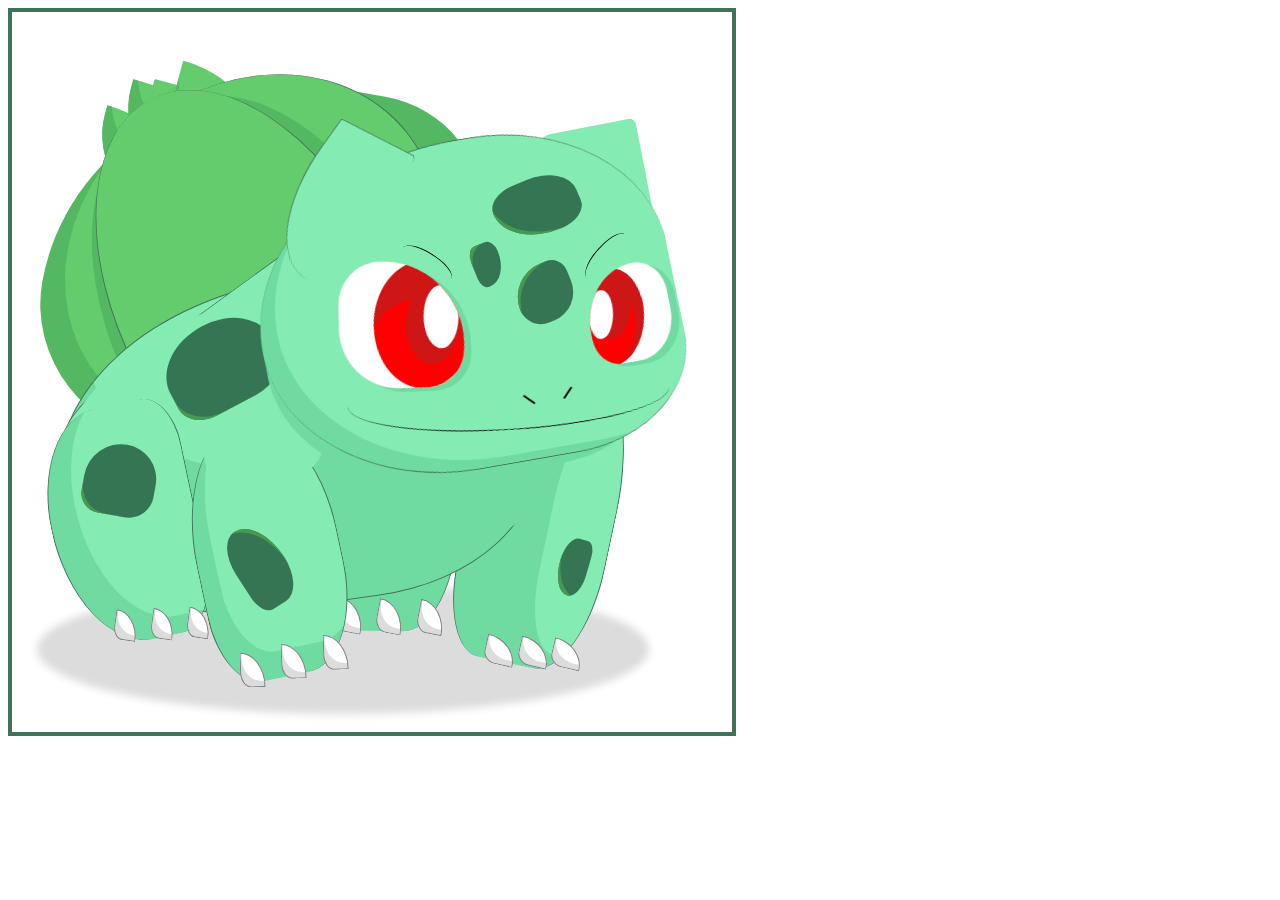
<file: index.html>
<!DOCTYPE html>
<html lang="en">
<head>
    <meta charset="UTF-8">
    <meta http-equiv="X-UA-Compatible" content="IE=edge">
    <meta name="viewport" content="width=device-width, initial-scale=1.0">
    <title>CSS Bulbasaur</title>
    <link rel="stylesheet" href="bulbasaur.css">
</head>
<body>
<main>
<div id="bulbasaur">
    <div class="sombra"></div>
    <div class="pata-trasera-der">
        <div class="dedos">
            <div class="dedo"></div>
            <div class="dedo"></div>
            <div class="dedo"></div>
        </div>
    </div>
    <div class="pata-delantera-der">
        <div class="dedos">
            <div class="dedo"></div>
            <div class="dedo"></div>
            <div class="dedo"></div>
        </div>
    </div>
    <div class="oreja-der"></div>
    <div class="bulbo">
        <div class="puntas">
            <div class="punta"></div>
            <div class="punta"></div>
            <div class="punta"></div>
            <div class="punta"></div>
        </div>
        <div class="bases">
            <div class="base"></div>
            <div class="base"></div>
        </div>
    </div>
    <div class="cabeza">
        <div class="nariz">
            <div></div>
            <div></div>
        </div>
        <div class="oreja-izq"></div>
        <div class="ojo-izq ojo">
            <div class="iris">
                <div class="pupila"></div>
            </div>
        </div>
        <div class="ojo-der ojo">
            <div class="iris">
                <div class="pupila"></div>
            </div>
        </div>
        <div class="boca"></div>

    </div>
    <div class="cuerpo">
        <div class="espalda"></div>
        <div class="pata-trasera-izq">
            <div class="dedos">
                <div class="dedo"></div>
                <div class="dedo"></div>
                <div class="dedo"></div>
            </div>
        </div>
        <div class="pata-delantera-izq">
            <div class="dedos">
                <div class="dedo"></div>
                <div class="dedo"></div>
                <div class="dedo"></div>
            </div>
        </div>
    </div>
    <div class="manchas">
        <div class="mancha"></div>
        <div class="mancha"></div>
        <div class="mancha"></div>
        <div class="mancha"></div>
        <div class="mancha"></div>
        <div class="mancha"></div>
        <div class="mancha"></div>
    </div>
    <div class="cejas">
        <div class="ceja"></div>
        <div class="ceja"></div>
    </div>
</div>
</main>
</body>
</html>
</file>
<file: bulbasaur.css>
:root {
    --bulbasaur-main: rgb(132, 235, 178);
    --bulbasaur-shadow: rgb(112, 219, 160);
    --bulbasaur-profile: rgb(64, 114, 87);
    --bulbasaur-spots: rgb(54, 117, 84);
    --bulbo: rgb(100, 204, 109);
    --bulbo-shadow: #54b761;
    --irises-shadow: rgb(206, 22, 22);
}

main {
    border: 4px solid var(--bulbasaur-profile);
    height: 80vmin;
    width: 80vmin;
}

#bulbasaur {
    width: inherit;
    height: inherit;
    position: relative;
}

/* BULBO */

.bulbo {
    width: 58%;
    height: 53%;
    background-color: #54b761;
    position: relative;
    top: 9%;
    left: 5%;
    border-radius: 85% 36% 85% 49%;
    transform: rotate(10deg);
    z-index: 0;
}

.bulbo .base {
    position: absolute;
    background-color: var(--bulbo);
    border-radius: 50%;
}

.base:nth-child(1) {
    width: 81%;
    height: 103%;
    border-top: 1px solid var(--bulbasaur-profile);
    top: -5%;
    left: 8%;
    transform: rotate(43deg); 
}

.base:nth-child(2) {
    width: 65%;
    height: 122%;
    border-inline: 1px solid var(--bulbasaur-profile);
    top: -1%;
    left: 19%;
    transform: rotate(323deg);
    box-shadow: -1.5vmin 2vmin 0vmin 0vmin var(--bulbo-shadow), 2.5vmin 2vmin 0vmin 0vmin var(--bulbo-shadow);
}

.puntas > div{
    width: 25%;
    height: 25%;
    background-color: var(--bulbo);
    position: absolute;
    transform: rotate(5deg);
    box-shadow: inset 0vmin -4vmin 0vmin 0vmin var(--bulbo-shadow);
}

.punta:nth-child(1) {
    top: 16%;
    left: 7%;
    border-radius: 0% 111% 0% 100%;
}

.punta:nth-child(2) {
    top: 7%;
    left: 17%;
    border-radius: 1% 1% 1% 1%;
}

.punta:nth-child(3) {
    top: 8%;
    left: 12%;
    border-radius: 0% 100% 10% 100%;
}

.punta:nth-child(4) {
    top: 1%;
    left: 23%;
    border-radius: 1% 100% 1% 50%;
}

/* CABEZA */

.cabeza {
    width: 58%;
    height: 53%;
    background-color: var(--bulbasaur-main);
    border-block: 1px solid var(--bulbasaur-profile);
    border-radius: 59% 45% 33% 49%;
    position: relative;
    top: -39%;
    left: 34%;
    z-index: 1;
    transform: rotate3d(21, 0, -7, 33deg);
    box-shadow: inset 3vmin -2vmin 0vmin -1vmin var(--bulbasaur-shadow), 
                -2vmin 3vmin 0vmin -2vmin var(--bulbasaur-shadow);
}

/* NARIZ */

.nariz {
    width: 10%;
    height: 4%;
    background-color: transparent;
    position: absolute;
    display: flex;
    justify-content: space-between;
    top: 80%;
    left: 60%;
}

.nariz > div {
    border-left: 2px solid black;
}

.nariz > div:nth-child(1) {
    transform: rotate(-40deg);
}

.nariz > div:nth-child(2) {
    transform: rotate(40deg);
}

/* OREJAS */

.oreja-izq {
    width: 21%;
    height: 46%;
    background-color: var(--bulbasaur-main);
    border-radius: 3% 8% 32% 125%;
    border-left: 1px solid var(--bulbasaur-profile);
    border-top: 1px solid var(--bulbasaur-profile);
    position: absolute;
    top: -11%;
    left: 13%;
    transform: rotate(42deg);
}

.oreja-der {
    width: 15%;
    height: 15%;
    background-color: var(--bulbasaur-main);
    border-radius: 22% 6% 19% 1%;
    position: absolute;
    top: 16%;
    right:12%;
    transform: rotate(349deg);
}

/* OJOS */

.ojo {
    box-shadow: .8vmin .5vmin 0vmin var(--bulbasaur-shadow);
}

.ojo-izq, .ojo-der {
    background-color: white;
    position: relative;
    overflow: hidden;
}

.ojo-izq {
    width: 30%;
    height: 39%;
    border-radius: 50% 100% 44% 73%;
    top: 33%;
    left: 19%; 
    transform: rotate(9deg) skew(0deg, 0deg);
}

.ojo-der {
    width: 20%;
    height: 30%;
    border-radius: 100% 50% 73% 44%;
    top: 7%;
    left: 78%;
    transform: rotate(0deg) skew(0deg, 0deg);
}

.iris {
    width: 80%;
    height: 100%;
    background-color: red;
    border-radius: 55%;
    position: absolute;
}

.ojo-izq .iris {
    top: 1%;
    left: 28%;
    box-shadow: inset -1vmin 5vmin 0vmin 0vmin var(--irises-shadow);
}

.ojo-der .iris {
    top: 1%;
    left: -13%;
    transform: rotate(190deg);
    box-shadow: inset 0vmin -1vmin 0vmin 1vmin var(--irises-shadow);
}

.pupila {
    width: 35%;
    height: 50%;
    background-color: white;
    border-radius: 50%;
    position: absolute;
    box-shadow: -1vmin 1vmin 0vmin 1vmin var(--irises-shadow);
}

.ojo-izq .pupila {
    top: 19%;
    left: 50%;
}

.ojo-der .pupila {
    top: 28%;
    left: 47%;
}

/* BOCA */

.boca {
    width: 77%;
    height: 20%;
    border-radius: 105% 97%;
    border-bottom: 1px solid black;
    position: absolute;
    top: 70%;
    left: 17%;
    transform: rotate(8deg);
}

/* CUERPO */

.cuerpo {
    width: 66%;
    height: 45%;
    background-color: var(--bulbasaur-main);
    border-radius: 73% 61% 49% 54%;
    border: 1px solid var(--bulbasaur-profile);
    transform: rotate(352deg);
    position: relative;
    top: -69%;
    left: 6%;
    box-shadow: inset 6vmin -16vmin 0vmin -1vmin var(--bulbasaur-shadow);
}

.cuerpo::before {
    content: "";
    width: 8%;
    height: 31%;
    border-radius: 73% 61% 49% 54%;
    background-color: var(--bulbasaur-shadow);
    position: absolute;
    top: 56%;
    left: 92%;
    transform: rotate(33deg);
    box-shadow: inset 3vmin -2vmin 0vmin -1vmin var(--bulbasaur-shadow);
}

.espalda  {
    width: 66%;
    height: 34%;
    background-color: var(--bulbasaur-main);
    border-top: 1px solid var(--bulbasaur-profile);
    border-radius: 76% 27% 110% 191%;
    transform: rotate(332deg);
    position: relative;
    top: 9%;
    left: 1%;
}

.espalda::before {
    content: "";
    width: 55%;
    height: 32%;
    background-color: var(--bulbasaur-main);
    border-radius: 179% 139% 1% 1%;
    position: absolute;
    top: -6%;
    left: 9%;
}


/* PATAS */

.pata-trasera-der, .pata-trasera-izq, .pata-delantera-izq, .pata-delantera-der {
    background-color: var(--bulbasaur-main);
    position: absolute;
    border-inline: 1px solid var(--bulbasaur-profile);
    display: flex;
    align-items: flex-end;
}

.pata-trasera-der {
    width: 19%;
    height: 39%;
    top: 47%;
    right: 38%;
    border-radius: 74% 69% 56% 41%;
    transform: rotate(1deg);
    background-color: var(--bulbasaur-shadow);
}

.pata-trasera-izq {
    width: 30%;
    height: 73%;
    top: 31%;
    left: -3%;
    justify-self: center;
    border-radius: 60% 28% 35% 70%;
    transform: rotate(356deg);
    box-shadow: inset 3vmin -2vmin 0vmin 0vmin var(--bulbasaur-shadow);
}

.pata-delantera-izq {
    width: 30%;
    height: 80%;
    top: 41%;
    left: 26%;
    border-radius: 74% 69% 56% 41%;
    transform: rotate(356deg);
    box-shadow: inset 2vmin -3vmin 0vmin 0vmin var(--bulbasaur-shadow), 9vmin -6vmin 0vmin -4vmin var(--bulbasaur-shadow);
}

.pata-delantera-izq::before {
    content: "";
    width: 84%;
    height: 32%;
    background-color: var(--bulbasaur-main);
    border-radius: 179% 139% 116% 89%;
    position: absolute;
    top: -6%;
    left: 20%;
}

.pata-delantera-der {
    width: 20%;
    height: 45%;
    top: 46%;
    right: 16%;
    border-radius: 74% 69% 50% 39%;
    transform: rotate(12deg);
    box-shadow: inset 8vmin -1vmin 0vmin 1vmin var(--bulbasaur-shadow);
}

/* DEDOS */

.dedos {
    display: flex;
    align-items: flex-end;
    flex-basis: 89%;
    height: 9%;
    margin-left: 8%;
    margin-bottom: -2%;
}

.dedo {
    flex-basis: 33%;
    height: 100%;
    border-radius: 43% 0% 100% 0%;
    background-color: white;
    border: 1px solid grey;
    transform: rotate(280deg);
    margin: 3%;
    box-shadow: inset 1.6vmin 1.1vmin 0vmin -1vmin gainsboro;
}

.pata-delantera-der > .dedos {
    border-radius: 74% 69% 50% 39%;
    transform: rotate(351deg);
    margin-left: 30%;
}

.pata-trasera-izq > .dedos {
    border-radius: 74% 69% 50% 39%;
    transform: rotate(10deg);
    margin-left: 23%;
}

/* MANCHAS */

.mancha {
    background-color: var(--bulbasaur-spots);
    position: absolute;
    box-shadow: inset 1vmin -1vmin 0vmin -1vmin #469951;
}

.mancha:nth-of-type(1) {
    width: 10%;
    height: 10%;
    border-radius: 74% 69% 50% 39%;
    top: 60%;
    left: 10%;
    transform: rotate(10deg);
}

.mancha:nth-of-type(2) {
    width: 16%;
    height: 12%;
    border-radius: 74% 69% 50% 39%;
    top: 43%;
    left: 21%;
    transform: rotate(332deg);
}

.mancha:nth-of-type(3) {
    width: 7%;
    height: 12%;
    border-radius: 82% 46% 78% 102%;
    top: 71%;
    left: 31%;
    transform: rotate(147deg);
}

.mancha:nth-of-type(4) {
    width: 4%;
    height: 8%;
    border-radius: 82% 46% 78% 102%;
    top: 73%;
    left: 76%;
    transform: rotate(16deg);
}

.mancha:nth-of-type(5) {
    width: 8%;
    height: 8%;
    border-radius: 105% 199% 144% 235%;
    top: 35%;
    left: 70%;
    transform: rotate(68deg);
    z-index: 1;
}

.mancha:nth-of-type(6) {
    width: 6%;
    height: 4%;
    border-radius: 65% 147% 58% 69%;
    top: 33%;
    left: 63%;
    transform: rotate(68deg);
    z-index: 1;
}

.mancha:nth-of-type(7) {
    width: 12%;
    height: 8%;
    border-radius: 109% 170% 112% 235%;
    top: 23%;
    left: 67%;
    transform: rotate(337deg);
    z-index: 1;
}

/* CEJAS */

.ceja {
    border-right: 1px solid black;
    position: absolute;
    width: 3%;
    height: 8%;
    border-radius: 1% 70% 50% 1%;
    z-index: 1;
}

.ceja:nth-of-type(1) {
    top: 31%;
    left: 56%;
    transform: rotate(306deg);
}

.ceja:nth-of-type(2) {
    top: 30%;
    left: 81%;
    transform: rotate(225deg);
}

/* SOMBRA */

.sombra {
    width: 80%;
    height: 13%;
    background-color: gainsboro;
    border-radius: 50%;
    position: absolute;
    bottom: 5%;
    left: 6%;
    box-shadow: 0vmin 0vmin 1vmin 2vmin gainsboro;

    
}
</file>
